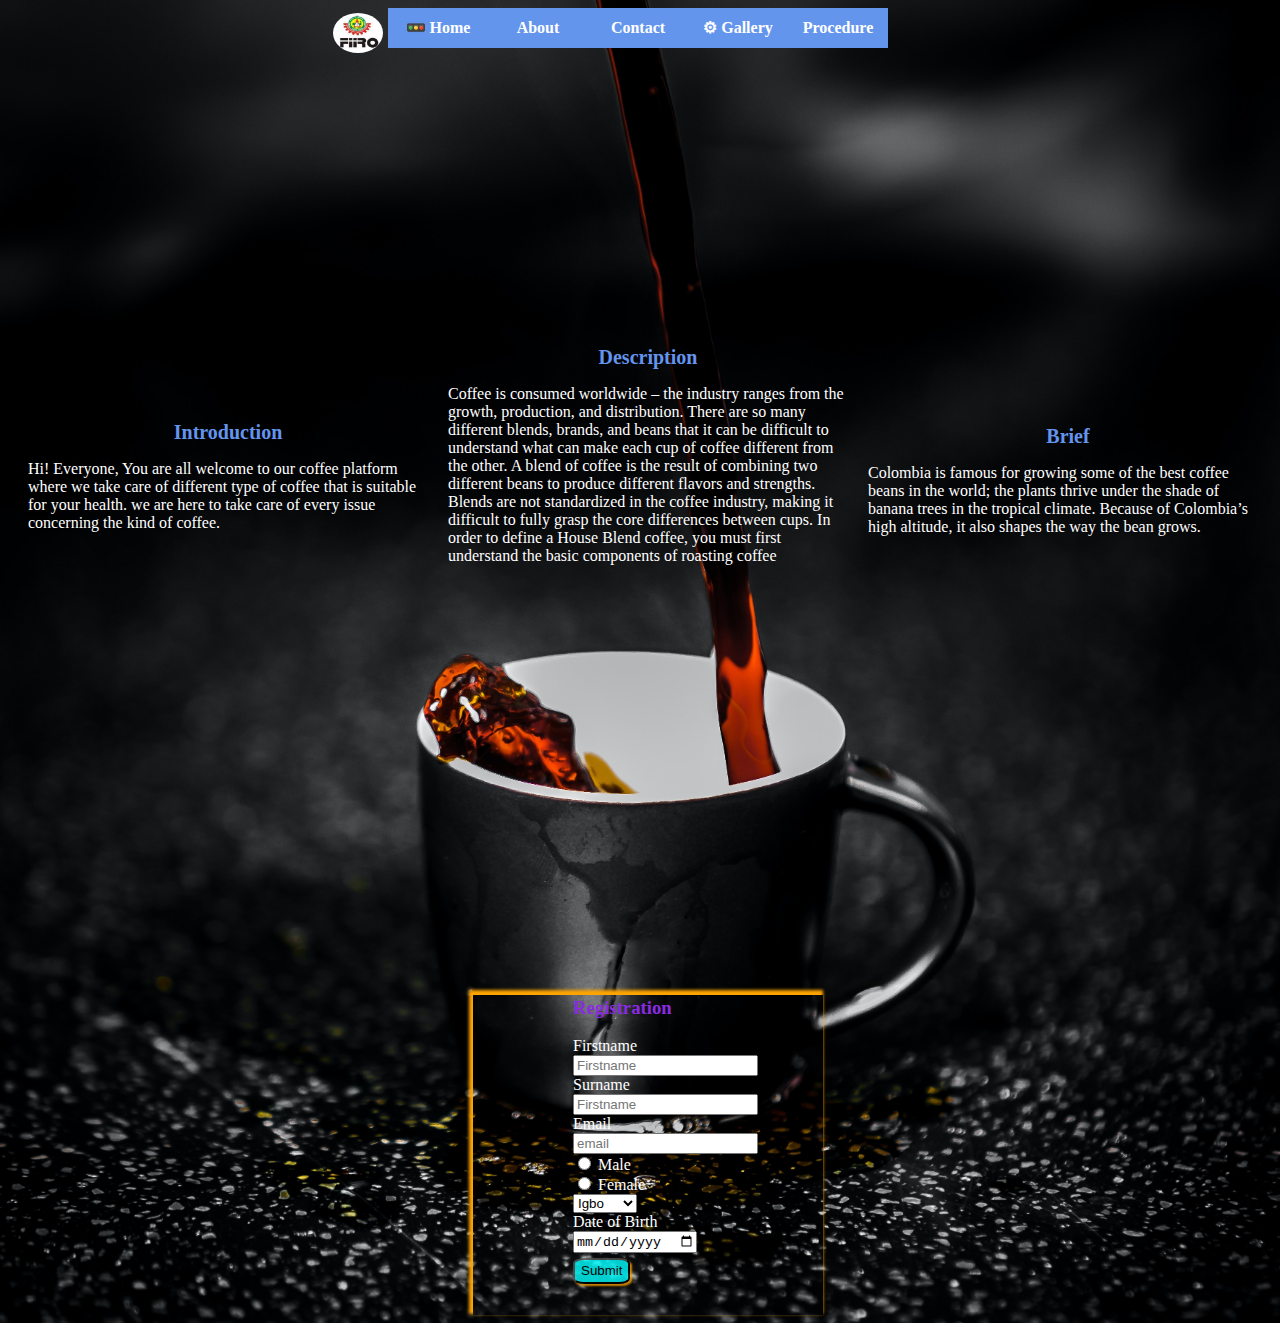
<file: index.html>
<!DOCTYPE html>
<html lang="en">
<head>
    <meta charset="UTF-8">
    <meta http-equiv="X-UA-Compatible" content="IE=edge">
    <meta name="viewport" content="width=device-width, initial-scale=1.0">
    <link rel="stylesheet" href="mystyle.css">
    <title>Coffee Sales</title>
</head>
  <body>
    
    <ul>
      <img src="/pics/FIIRO-Logo-1.jpg" alt="">
     <li><a href="#">&#x1F6A5; Home</a>
    <ul>
        <li><a href="coffeetea.html"> Coffee tea</a></li>
        <li><a href="#">Wine tea</a></li>
        <li><a href="#">Butter tea</a></li>
        <li><a href="#">Brown tea</a></li>
    </ul>
    </li>
     <li><a href="#">About</a>
      <ul>
        <li><a href="#"> health</a></li>
        <li><a href="#">Energy</a></li>
        <li><a href="#">feature</a></li>
        <li><a href="#">Appetite</a></li>
    </ul>
    </li>
     <li><a href="#">Contact</a></li>
     <li><a href="#">&#x2699; Gallery</a></li>
     <li><a href="#">Procedure</a></li>
    </ul>
    <div class="main">
   <div class="box">
     <h1>Introduction</h1>
    <p> Hi! Everyone, You are all welcome to our coffee platform where we take care of different type of coffee that is suitable for your health. we are here to take care of every issue concerning the kind of coffee.</p> </div>
   <div class="one">
     <h1>Description</h1>
     <p>Coffee is consumed worldwide – the industry ranges from the growth, production, and distribution. There are so many different blends, brands, and beans that it can be difficult to understand what can make each cup of coffee different from the other. A blend of coffee is the result of combining two different beans to produce different flavors and strengths. Blends are not standardized in the coffee industry, making it difficult to fully grasp the core differences between cups. In order to define a House Blend coffee, you must first understand the basic components of roasting coffee</p>
   </div>
   <div class="sub">
      <h2>Brief</h2>
   <p>Colombia is famous for growing some of the best coffee beans in the world; the plants thrive under the shade of banana trees in the tropical climate. Because of Colombia’s high altitude, it also shapes the way the bean grows.</p>
   </div>
  </div>
  <br>
  <div class="form">
    <h3>Registration</h3>
    Firstname
    <br>
    <input type="text" name="name" placeholder="Firstname">
    <br>
    Surname
    <br>
    <input type="text" name="name" placeholder="Firstname">
    <br>
    Email
    <br>
    <input type="email" name="email" required placeholder="email" id="email">
    <br>
    <input type="radio" name="Male" value="Male"  id="male"> Male
    <br>
    <input type="radio" name="Female" value="Female" id="female"> Female
    <br>
    <select name="Language" id="">Language
      <option value="Igbo">Igbo</option>
      <option value="Yoruba">Yoruba</option>
      <option value="Hausa">Hausa</option>
    </select> <br>
    Date of Birth 
    <br>
    <input type="Date" name="DOB">
    <br>
    <button id="submit" id="subutton" >Submit</button>
  </div>
  </body>
</html>
</file>
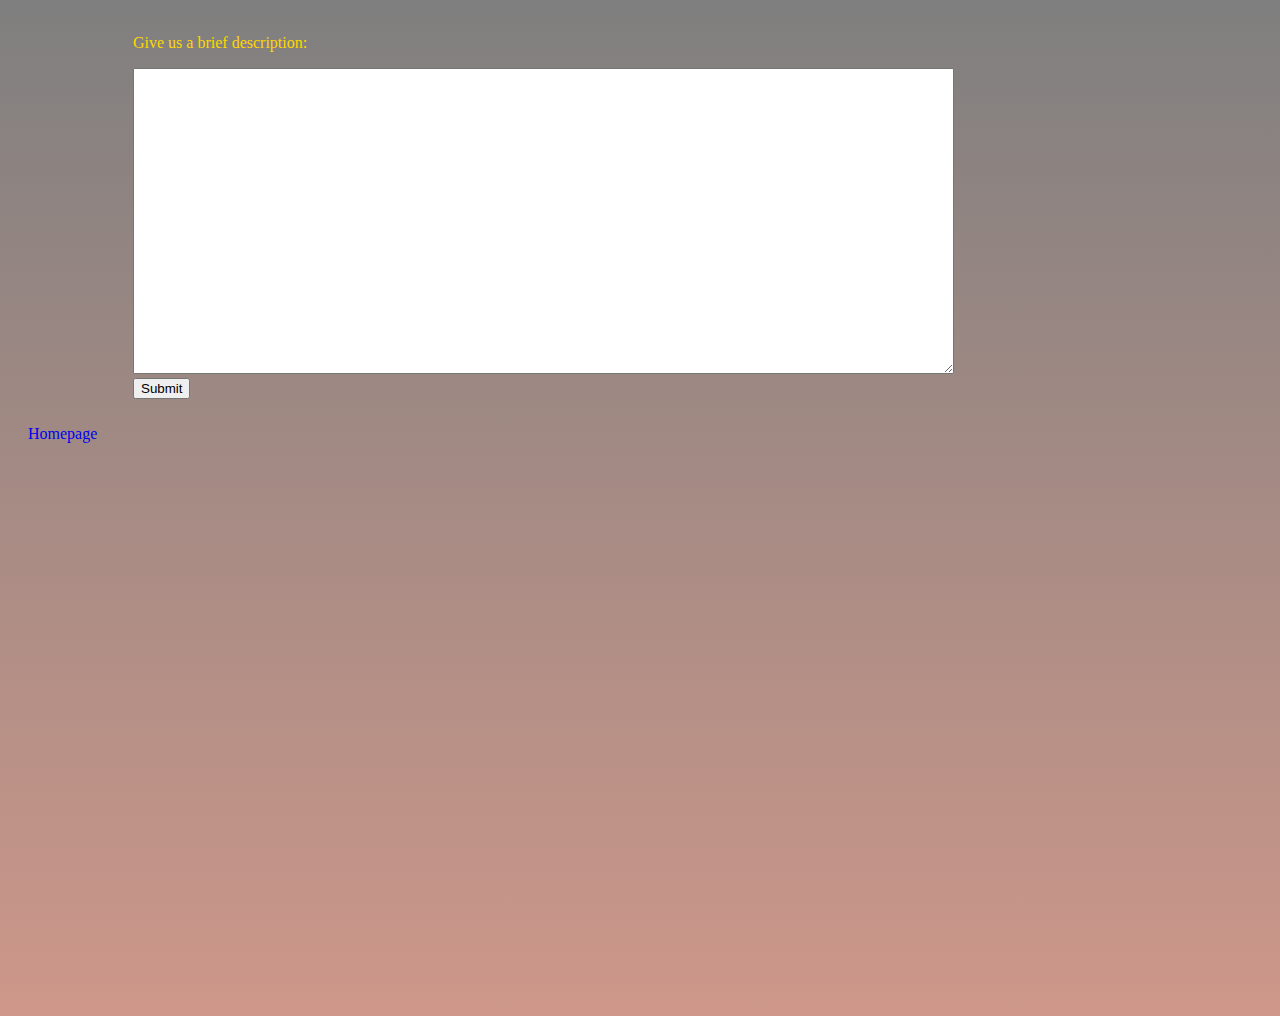
<file: aboutus.html>
<!DOCTYPE html>
<html lang="en">
<head>
    <meta charset="UTF-8">
    <meta http-equiv="X-UA-Compatible" content="IE=edge">
    <meta name="viewport" content="width=device-width, initial-scale=1.0">
    <link rel="stylesheet" href="aboutus.css">
    <title>Contact</title>
</head>
<body>
    <div class="abt">
    <p>Give us a brief description:</p>
    <textarea name="text" id="bot" cols="100" rows="20"></textarea>
    <br>
    <input type="submit">
</div>
 <a href="index.html">Homepage</a>
</body>
</html>
</file>
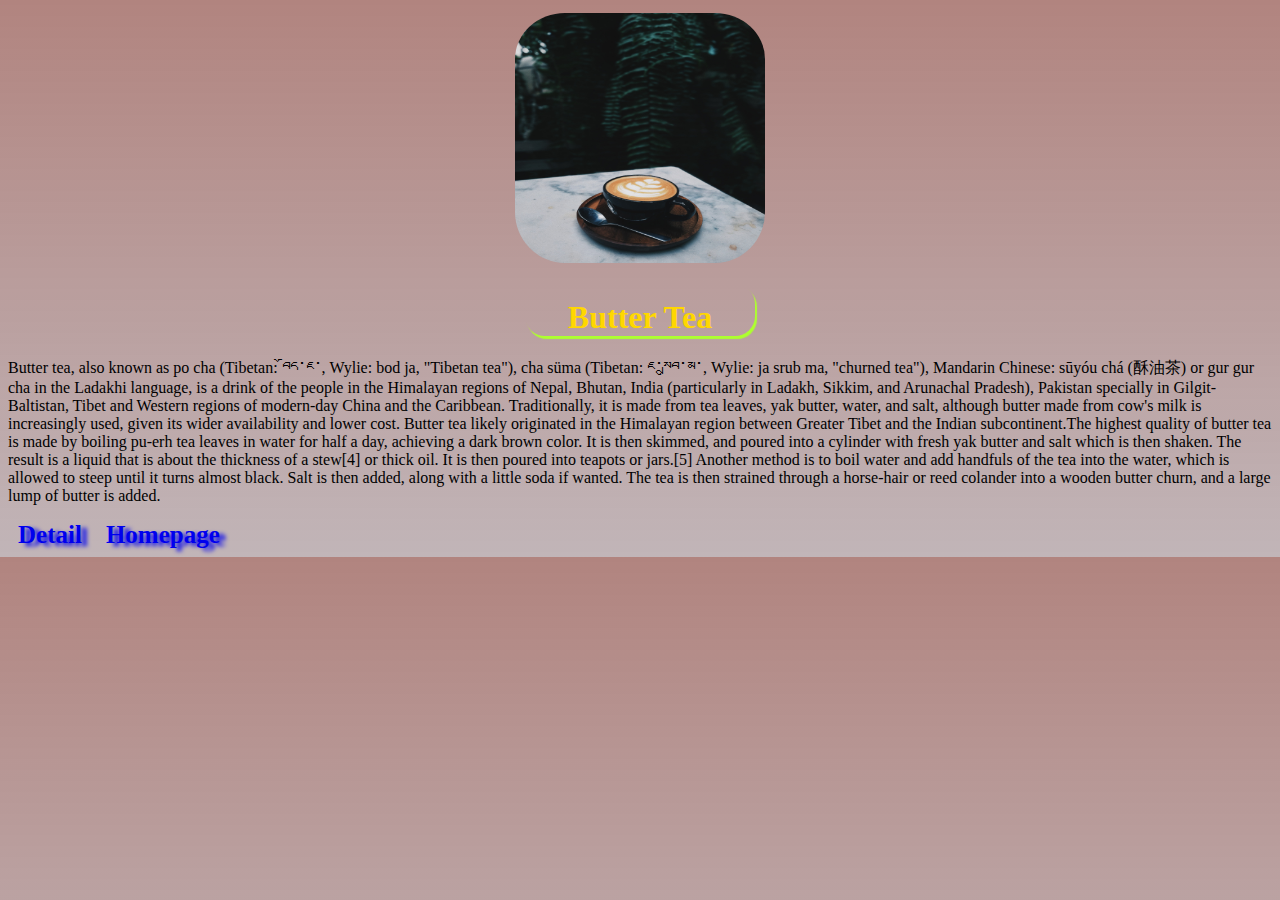
<file: butter.html>
<!DOCTYPE html>
<html lang="en">
<head>
    <meta charset="UTF-8">
    <meta http-equiv="X-UA-Compatible" content="IE=edge">
    <meta name="viewport" content="width=device-width, initial-scale=1.0">
    <link rel="stylesheet" href="butter.css">
    <title>coffee Sales</title>
</head>
<body>
    <img src="/pics/pexels-blank-space-2907301.jpg" width="250" height="250px" alt="">
    <h1>Butter tea</h1>
    <p>Butter tea, also known as po cha (Tibetan: བོད་ཇ་, Wylie: bod ja, "Tibetan tea"), cha süma (Tibetan: ཇ་སྲུབ་མ་, Wylie: ja srub ma, "churned tea"), Mandarin Chinese: sūyóu chá (酥油茶) or gur gur cha in the Ladakhi language, is a drink of the people in the Himalayan regions of Nepal, Bhutan, India (particularly in Ladakh, Sikkim, and Arunachal Pradesh), Pakistan specially in Gilgit-Baltistan, Tibet and Western regions of modern-day China and the Caribbean. Traditionally, it is made from tea leaves, yak butter, water, and salt, although butter made from cow's milk is increasingly used, given its wider availability and lower cost.
        Butter tea likely originated in the Himalayan region between Greater Tibet and the Indian subcontinent.The highest quality of butter tea is made by boiling pu-erh tea leaves in water for half a day, achieving a dark brown color. It is then skimmed, and poured into a cylinder with fresh yak butter and salt which is then shaken. The result is a liquid that is about the thickness of a stew[4] or thick oil. It is then poured into teapots or jars.[5]

        Another method is to boil water and add handfuls of the tea into the water, which is allowed to steep until it turns almost black. Salt is then added, along with a little soda if wanted. The tea is then strained through a horse-hair or reed colander into a wooden butter churn, and a large lump of butter is added.</p>
    <a href="https://en.wikipedia.org/wiki/Butter_tea">Detail</a>
    <a href="index.html">Homepage</a>
</body>
</html>
</file>
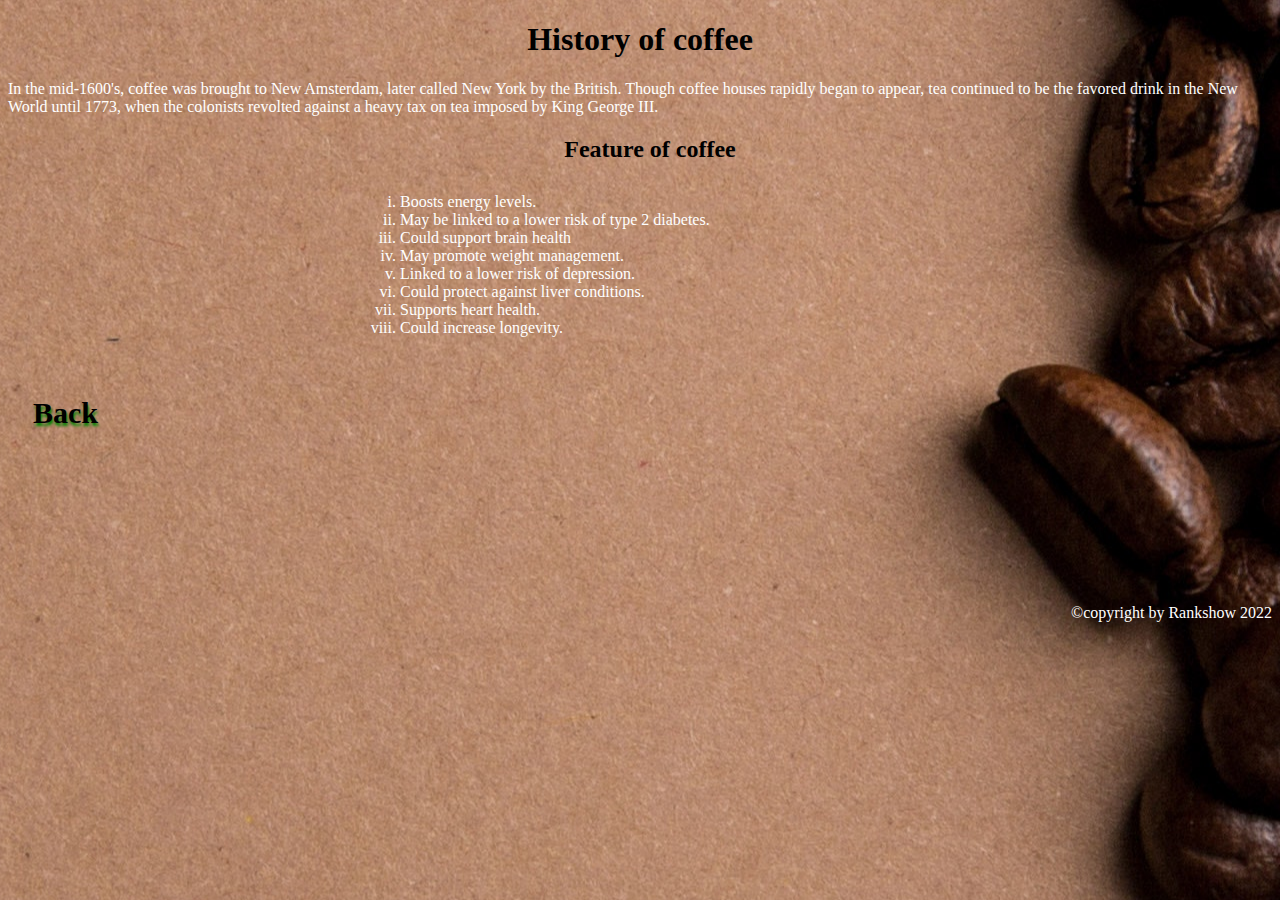
<file: coffeetea.html>
<!DOCTYPE html>
<html lang="en">
<head>
    <meta charset="UTF-8">
    <meta http-equiv="X-UA-Compatible" content="IE=edge">
    <meta name="viewport" content="width=device-width, initial-scale=1.0">
    <link rel="stylesheet" href="coffeetea.css">
    <title>Git welcome</title>
</head>
<body>
    <h1>History of coffee</h1>
    <p>In the mid-1600's, coffee was brought to New Amsterdam, later called New York by the British. Though coffee houses rapidly began to appear, tea continued to be the favored drink in the New World until 1773, when the colonists revolted against a heavy tax on tea imposed by King George III.</p>
    <div class="brief">
     <h2>Feature of coffee</h2>
    <ol type="i">
        <li>Boosts energy levels.</li>
           <li> May be linked to a lower risk of type 2 diabetes.</li>
            <li>Could support brain health</li>
            <li>May promote weight management.</li>
             <li>Linked to a lower risk of depression.</li> 
              <li> Could protect against liver conditions.</li>
              <li>Supports heart health.</li>
               <li> Could increase longevity.</li>
    </ol>
</div>
<a href="index.html">Back</a>
<footer>&#x00A9;copyright by Rankshow 2022 </footer>
</body>
</html>
</file>
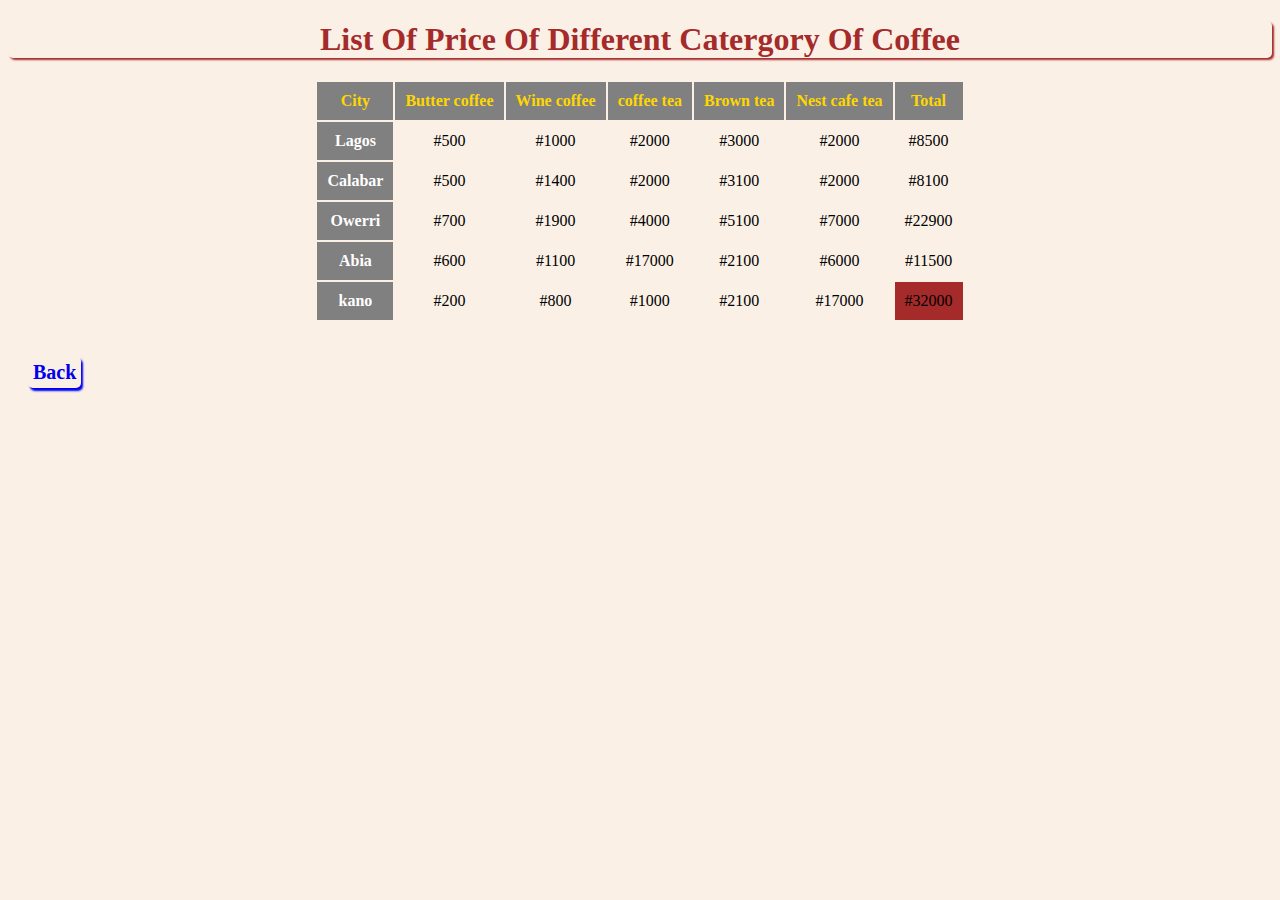
<file: gallery.html>
<!DOCTYPE html>
<html lang="en">
<head>
    <meta charset="UTF-8">
    <meta http-equiv="X-UA-Compatible" content="IE=edge">
    <meta name="viewport" content="width=device-width, initial-scale=1.0">
    <link rel="stylesheet" href="gallery.css">
    <title>coffee sales</title>
</head>
<body>
    <h1>List of price of different catergory of coffee</h1>
    <table>
        <tr>
            <th>City</th>
            <th>Butter coffee</th>
            <th>Wine coffee</th>
            <th>coffee tea</th>
            <th>Brown tea</th>
            <th>Nest cafe tea</th>
            <th>Total</th>
        </tr>
        <tr>
        <td class="la">Lagos</td>
        <td>#500</td>
        <td>#1000</td>
        <td>#2000</td>
        <td>#3000</td>
        <td>#2000</td>
        <td>#8500</td>
    </tr>
    <tr>
        <td class="ca">Calabar</td>
        <td>#500</td>
        <td>#1400</td>
        <td>#2000</td>
        <td>#3100</td>
        <td>#2000</td>
        <td>#8100</td>
    </tr>
    <tr>
        <td class="ow">Owerri</td>
        <td>#700</td>
        <td>#1900</td>
        <td>#4000</td>
        <td>#5100</td>
        <td>#7000</td>
        <td>#22900</td>
    </tr>
    <tr>
        <td class="ab">Abia</td>
        <td>#600</td>
        <td>#1100</td>
        <td>#17000</td>
        <td>#2100</td>
        <td>#6000</td>
        <td>#11500</td>
    </tr>
    <tr>
        <td class="ka">kano</td>
        <td>#200</td>
        <td>#800</td>
        <td>#1000</td>
        <td>#2100</td>
        <td>#17000</td>
        <td id="highprice">#32000</td>
    </tr>
    </table>
</body>
 <a href="index.html">Back</a>
</html>
</file>
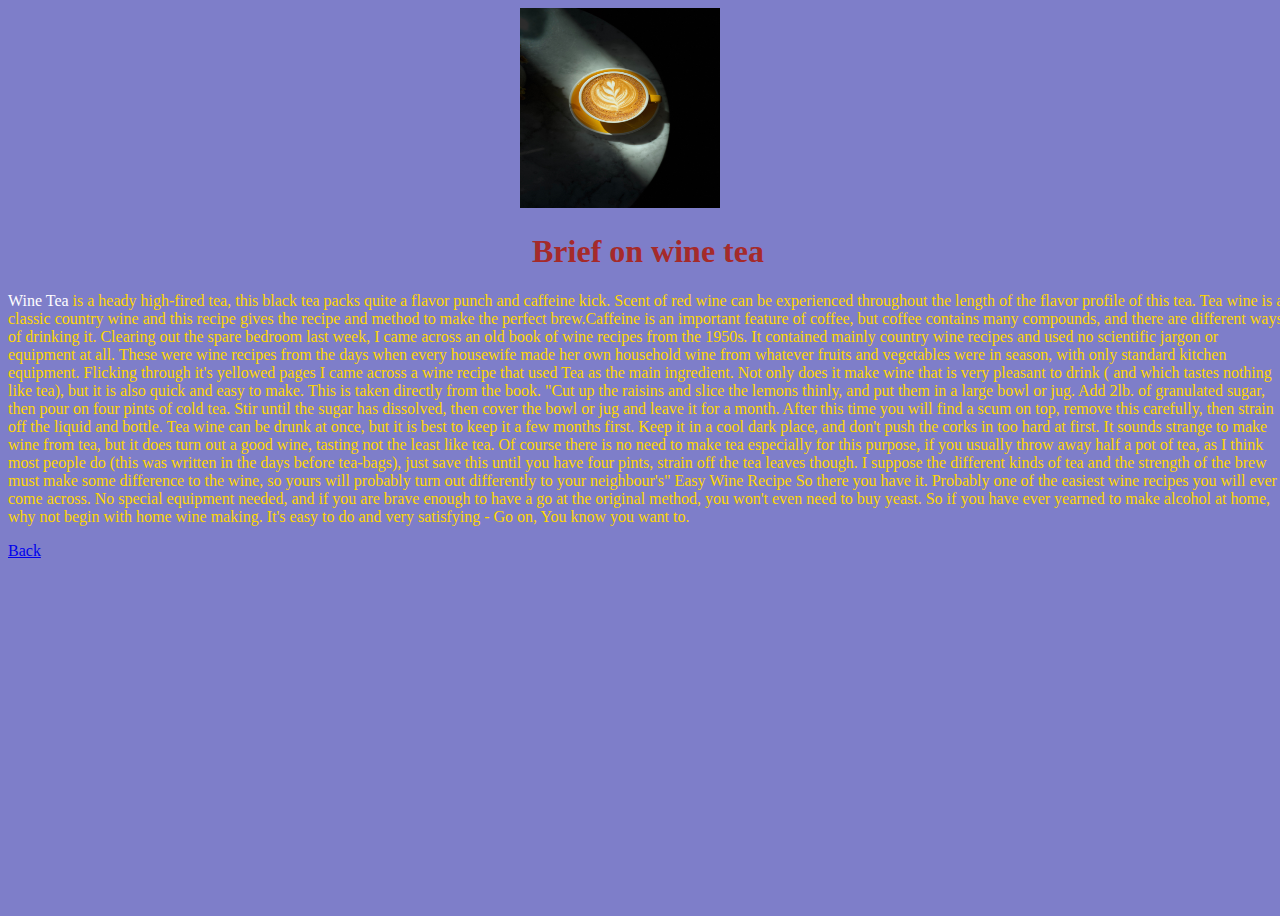
<file: wine.html>
<!DOCTYPE html>
<html lang="en">
<head>
    <meta charset="UTF-8">
    <meta http-equiv="X-UA-Compatible" content="IE=edge">
    <meta name="viewport" content="width=device-width, initial-scale=1">
    <link rel="stylesheet" href="wine.css">
    <title>Document</title>
   </head>
   <body>
    <img src="/pics/pexels-eyad-tariq-3879495.jpg" width="200px" height="200px" alt="">
    <h1>Brief on wine tea</h1>
     <p><span>Wine Tea</span> is a heady high-fired tea, this black tea packs quite a flavor punch and caffeine kick. Scent of red wine can be experienced throughout the length of the flavor profile of this tea.
        Tea wine is a classic country wine and this recipe gives the recipe and method to make the perfect brew.Caffeine is an important feature of coffee, but coffee contains many compounds, and there are different ways of drinking it.
        Clearing out the spare bedroom last week, I came across an old book of wine recipes from the 1950s. It contained mainly country wine recipes and used no scientific jargon or equipment at all. These were wine recipes from the days when every housewife made her own household wine from whatever fruits and vegetables were in season, with only standard kitchen equipment.
Flicking through it's yellowed pages I came across a wine recipe that used Tea as the main ingredient. Not only does it make wine that is very pleasant to drink ( and which tastes nothing like tea), but it is also quick and easy to make.
This is taken directly from the book.
"Cut up the raisins and slice the lemons thinly, and put them in a large bowl or jug. Add 2lb. of granulated sugar, then pour on four pints of cold tea. Stir until the sugar has dissolved, then cover the bowl or jug and leave it for a month.
After this time you will find a scum on top, remove this carefully, then strain off the liquid and bottle.
Tea wine can be drunk at once, but it is best to keep it a few months first. Keep it in a cool dark place, and don't push the corks in too hard at first.
It sounds strange to make wine from tea, but it does turn out a good wine, tasting not the least like tea. Of course there is no need to make tea especially for this purpose, if you usually throw away half a pot of tea, as I think most people do (this was written in the days before tea-bags), just save this until you have four pints, strain off the tea leaves though.
I suppose the different kinds of tea and the strength of the brew must make some difference to the wine, so yours will probably turn out differently to your neighbour's"
Easy Wine Recipe
So there you have it. Probably one of the easiest wine recipes you will ever come across. No special equipment needed, and if you are brave enough to have a go at the original method, you won't even need to buy yeast.
So if you have ever yearned to make alcohol at home, why not begin with home wine making. It's easy to do and very satisfying - Go on, You know you want to.
     </p>
     <a href="index.html">Back</a>
</body>
</html>
</file>
<file: mystyle.css>
body{
    background: url(/pics/pexels.jpg);
    background-position: center;
    height: 100%;
    width: 100%;
    background-repeat: no-repeat;
    background-size: cover;
    color: white;
    
}
 img{
  width: 50px;
  height: 40px;
  border-radius: 50%;
  float: left;
  margin:  5px 5px;
  
} 
.main{
  display: flex;
  justify-content: space-evenly;
  align-items: center;
  width: 100vw;
  height: 100vh;
  flex-shrink: 300px;
  
}
ul{
   margin: 0;
   padding: 0;
   position: relative;
   left: 25%;
}
ul li a{
    text-decoration: none;
    font-weight: bold;
    color: white;
    display: block;
}
ul li {
    list-style-type: none;
    width: 100px;
    height: 40px;
    float: left;
    background: cornflowerblue;
    text-align: center;
    line-height: 40px;
    /* margin: 2px; */
}
ul li a:hover {
    color: orange;
    opacity: .8;
}
ul li ul li {
    display: none;
}
ul li:hover ul li {
    display: block;
  
}
.box{
    width: 400px;
    height: 200px;
    
}
.one {
    width: 400px;
    height: 350px;

} 
.sub{
    width: 400px;
    height: 200px;
}

h1,h2 {
    font-size: 20px;
    text-align: center;
    color: cornflowerblue;
    background-position: 20px;
}
.box:hover{
    box-shadow: 5px 2px cyan;
    transition: all 2s linear;
    animation: move 2s infinite;
}
.one:hover{
    box-shadow: 5px 2px red;
    transition: all 2s linear;
    animation: move 2s infinite;
}
.sub:hover{
    box-shadow: 5px 2px blueviolet;
    transition: all 2s linear;
    animation: move 2s infinite;
}
@keyframes move {
    0% {
        transform: translateY(100px);
    }
}

div.form{
  display: block;
  /* text-align: center; */
  box-shadow: -2px -3px 3px 2px orange;
  width: 250px;
  height: 320px ;
}
/* this style plaace the form at the center of the page with the help of the padding and margin*/
.form{
 padding-left: 100px;
 padding-right: auto;
 margin-left: auto;
 margin-right: auto;

}
h3{
    color: blueviolet;
    padding-top: 2px;
    align-items: center;
}
button{
    margin-top: 5px;
    background: cyan;
    line-height: 20px;
    border-radius: 20%;
    box-shadow: 2px 2px 2px orange;
    opacity: .8;
}
</file>
<file: aboutus.css>
body{
    background: linear-gradient(rgba(0,0,0,0.5), rgba(157, 48, 21, 0.5)) no-repeat;
    max-width: 500px;
    height: 1000px;
    color: gold;
}
.abt{
    margin: auto;
    width: 50%;
    padding: 10px;
}
a {
    padding: 10px;
    line-height: 50px;
    font-size: 9x;
    text-decoration: none;
    margin: 10px;
}
a:hover {
    border-radius: 20px;
    box-shadow: 2px 2px 3px gold;
    
}
</file>
<file: butter.css>
body{
    background: linear-gradient(rgba(100,10,0,0.5), rgba(50,10,20,0.3));
}
h1{
    color: gold;
    text-transform: capitalize;
    box-shadow: 2px 3px 1px greenyellow;
    border-radius: 20px;
    text-align: center;
    width: 230px;
    margin-right: auto;
    margin-left: auto;
    padding-top: 15px;
}
img {
    display: block;
    border-radius: 20%;
    padding-top: 5px;
    margin-left: auto;
    margin-right: auto;
}
a{
    text-decoration: none;
     text-shadow: 6px 3px 4px;
     margin: 10px;
     font-size: 25px;
     font-weight: bold;
}
a:hover{
    box-shadow: 2px 3px 2px gold;
    padding: 5px;
    border-radius: 20%;
}
</file>
<file: coffeetea.css>
body{
    background: url(/pics/pexels-toni-cuenca-585750.jpg) center;
    /* width: 100vw;
    height: 100vh; */
    color:  white;
}
h1{
    text-align: center;
    color: black; 
}
h2{
    text-align: center;
    color: black;
}
div.brief {
    display: block;
    padding-left: 20px;
}
.brief ol {
    width: 500px;
    padding: 10px;
    margin-right: auto;
    margin-left: auto;
}
a{
    text-decoration: none;
    font-size: 30px;
    padding: 5px;
    color: black;
    font-weight: bold;
    text-shadow: 1px 3px 3px green;
    line-height: 100px;
    margin: 20px;
}
a:hover{
    border-radius: 20px;
    box-shadow: 2px 2px 3px gold;
}
footer {
    line-height: 500px;
    float: right;
}
input {
    background: red;
}
</file>
<file: gallery.css>
body {
    background: linen;
}
h1 {
    color: brown;
    text-align: center;
    box-sizing: 50px;
    /* padding: 2px; */
    box-shadow: 2px 2px 2px ;
    border-radius: 5px;
    text-transform: capitalize;
    padding: 0;
}
table{
    margin: auto;
    /* border-collapse: collapse; */
}
td {
    padding: 10px;
    margin: 5px;
    text-align: center;
}
th{
    padding: 10px;
    color: gold;
    background: grey;
}
.la, .ow, .ca, .ab, .ka {
    font-weight: bold;
    background: grey;
    color: white;
}
#highprice {
    background: brown;
}
a{
    text-decoration: none;
    line-height: 100px;
    margin-left: 20px;
    font-size: 20px;
    font-family: Georgia, 'Times New Roman', Times, serif;
    font-weight: bold;
    box-shadow: 2px 3px 2px;
    padding: 5px;
    border-radius: 5px;
}
</file>
<file: wine.css>
body {
    background: rgb(126, 126, 201);
    width: 100vw;
    height: 100vh;
    color: gold;
} 

h1{
    text-align: center;
    color: brown;
}
p:hover{
    color: white;
    box-shadow: 1px 5px 4px gold;
}
img {
    /* border-radius: 20%; */
    padding-left: 40%;
}
span{
    color: white;
    text-transform: capitalize;
}
</file>
